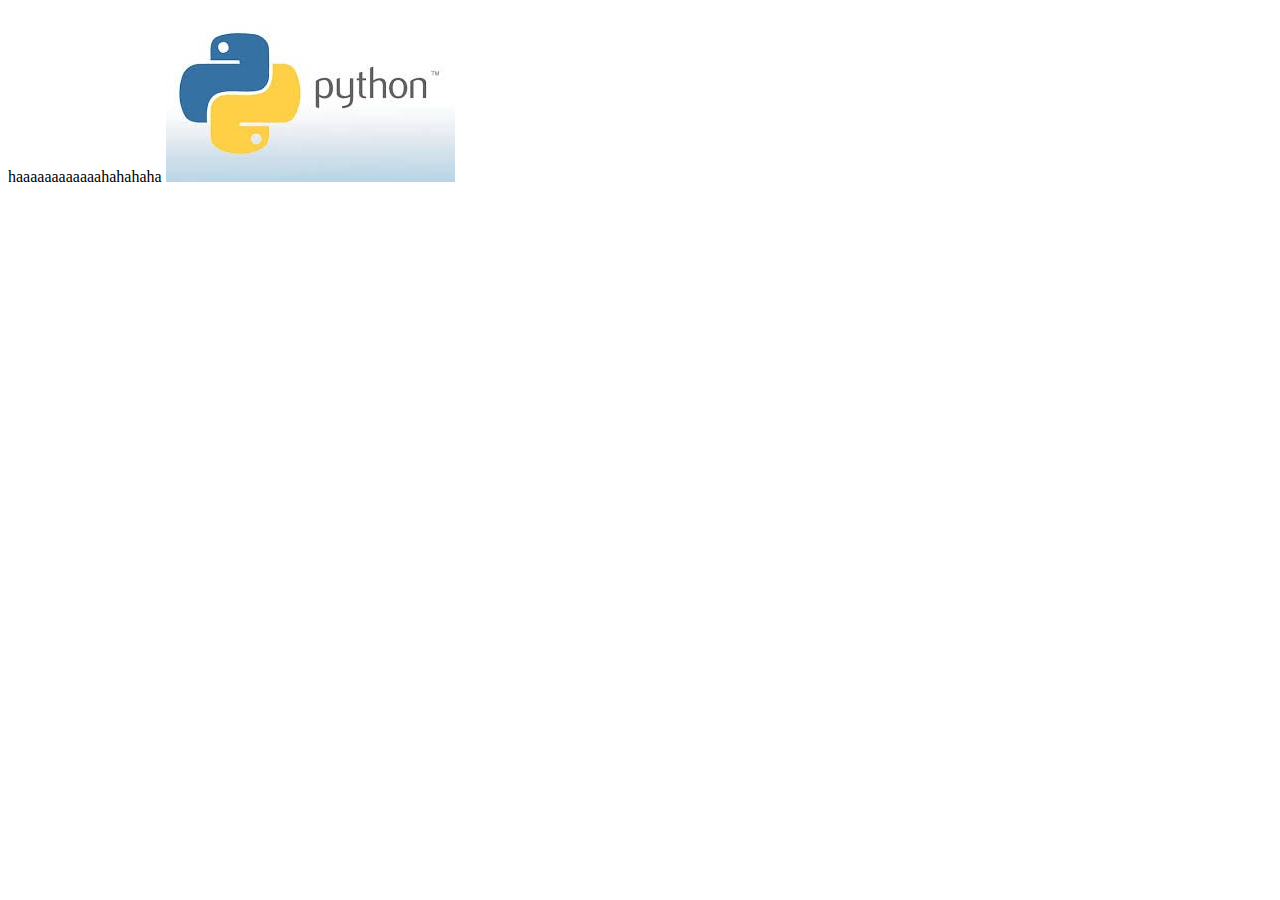
<file: media/lala.html>
<!DOCTYPE html>
<html>
<head>
	<meta charset="utf-8">
	<meta http-equiv="X-UA-Compatible" content="IE=edge">
	<title></title>
	<link rel="stylesheet" href="">
</head>
<body>
	haaaaaaaaaaaahahahaha
	<img src="python.jpg" height="174" width="289" alt="">
</body>
</html>
</file>
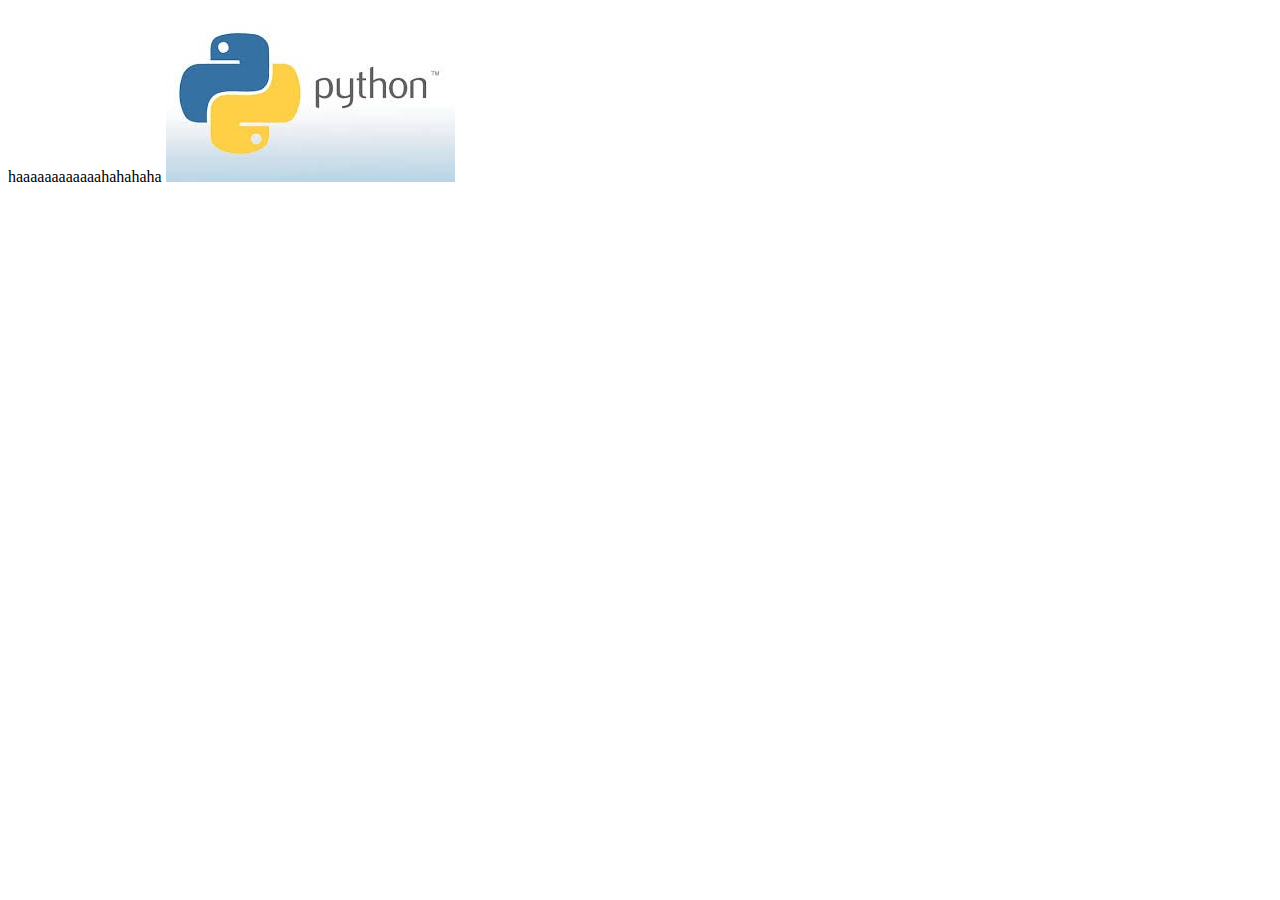
<file: mainapp/templates/lala.html>
<!DOCTYPE html>
<html>
<head>
	<meta charset="utf-8">
	<meta http-equiv="X-UA-Compatible" content="IE=edge">
	<title></title>
	<link rel="stylesheet" href="">
</head>
<body>
	haaaaaaaaaaaahahahaha
	<img src="/static/python.jpg" height="174" width="289" alt="">
</body>
</html>
</file>
